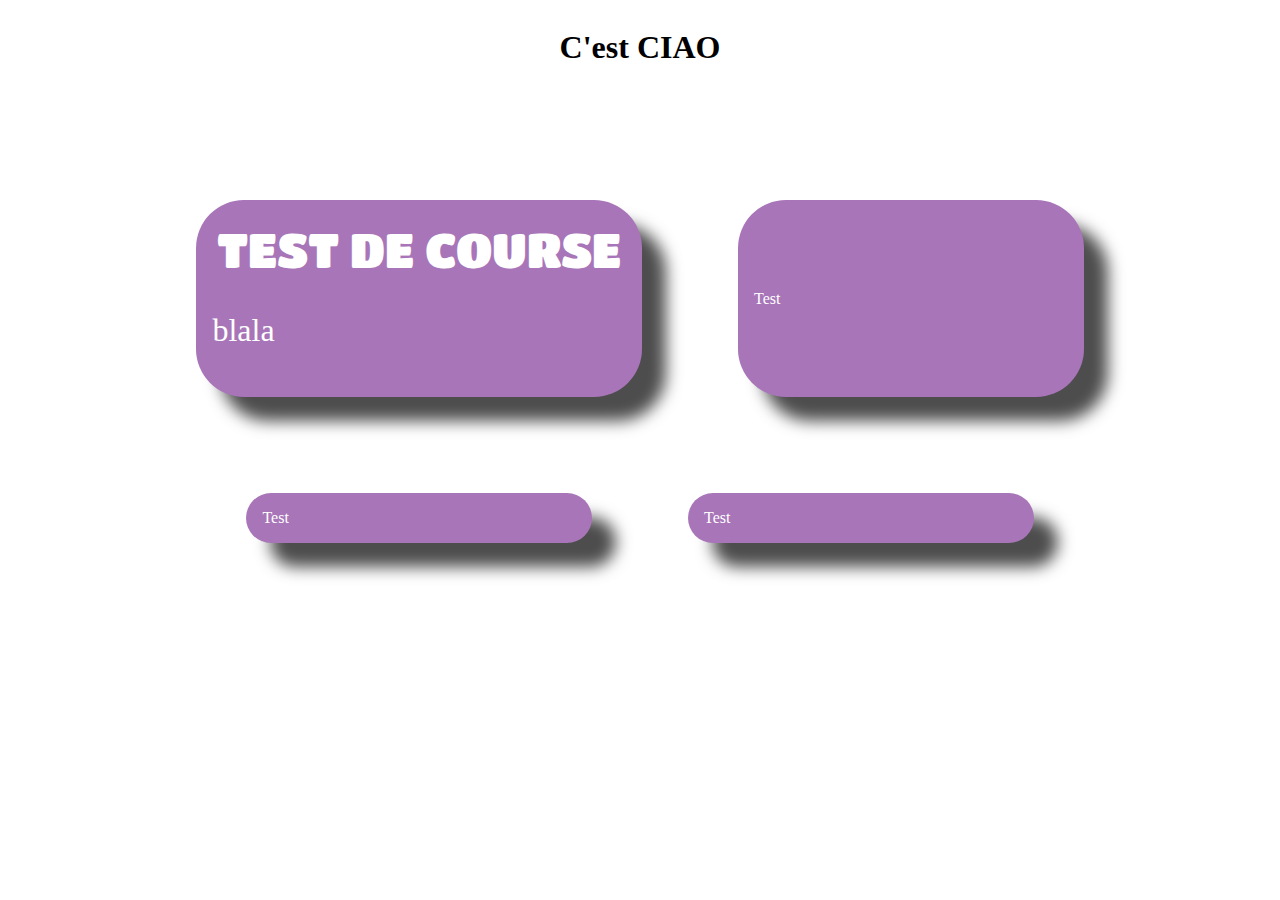
<file: index.html>
<!DOCTYPE html>
<html>
<head>
    <meta charset="UTF-8">
    <link href="index.css" rel="stylesheet"/>

    <link rel="preconnect" href="https://fonts.googleapis.com">
    <link rel="preconnect" href="https://fonts.gstatic.com" crossorigin>
    <link href="https://fonts.googleapis.com/css2?family=Titan+One&display=swap" rel="stylesheet">

    <title>Outils d'aide à la décision managériale</title>
</head>

<body>
    <header>
        <h1>C'est CIAO</h1>
    </header>
    <div class="card_collection">
        <div class="card"><a href="course.html">
            <h1>TEST DE COURSE</h1>
            <div class="card-content">
                <p>blala</p>
            </div>
        </a>
        </div>
        <div class="card">Test</div>
        <div class="card">Test</div>
        <div class="card">Test</div>
    </div>
</body>

</html>
</file>
<file: index.css>
body {
    width: 100%;
    margin: 0;
}
header {
    display: flex;
    flex-direction: row;
    position: sticky;
    margin: 0.5rem auto;
    max-width: calc(100% - 8rem);
    justify-content: center;
}
.card_collection {
    display: flex;
    flex-direction: row;
    flex-wrap: wrap;
    margin: 4rem auto;
    max-width: calc(100% - 8rem);
    justify-content: center;
}
.card {
    display: flex;
    background-color: rgb(168, 117, 184);
    border-radius: 3rem;
    min-width: 30%;
    max-width: fit-content;
    flex-grow: 2;
    margin: 3rem;
    justify-content: center;
    justify-items: center;
    color: white;
    /* -webkit-text-stroke: 1px black; */
    flex-direction: column;
    box-shadow: 1.5rem 1.5rem 1rem rgb(78, 77, 77);

    box-sizing: border-box;
    padding: 1rem;
}
.card * {
    font-size: 2rem;
}
.card a {
    color: white;
    cursor: pointer;
    text-decoration: none;
}
.card h1 {
    font-size: 3rem;
    font-weight: normal;
    text-align: center;
    margin: 0;
    padding: 0.3rem;
    font-family: "Titan one";
}
.card:hover {
    flex-grow: 5;
    background-color: rgb(123, 83, 136);
}
</file>
